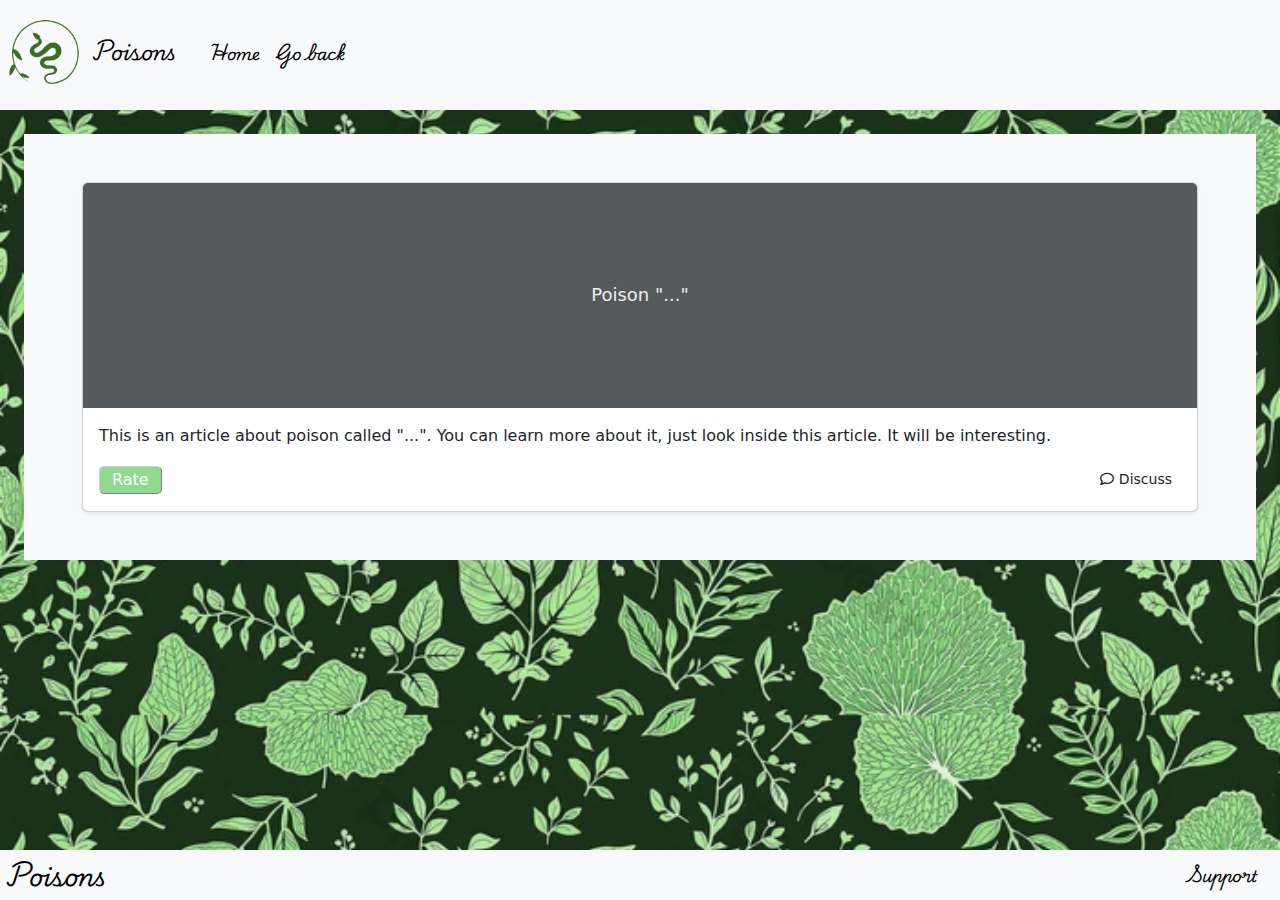
<file: tested/index_two.html>
<!DOCTYPE html>
<html lang="en">
<head>
  <meta charset="UTF-8">
  <meta name="viewport" content="width=device-width, initial-scale=1.0">
  <link rel="stylesheet" href="style.css">
  <link rel="stylesheet" href="https://cdn.jsdelivr.net/npm/bootstrap@5.3.3/dist/css/bootstrap.min.css">
  <link rel="stylesheet" href="https://cdn.jsdelivr.net/npm/bootstrap@5.3.3/dist/js/bootstrap.min.js">
  <link rel="apple-touch-icon" href="pictures/favicon.jpeg" sizes="180x180">
  <link rel="icon" href="pictures/favicon_ico.ico">
  <link rel="stylesheet" href="https://cdn.jsdelivr.net/npm/bootstrap@5.3.3/dist/js/bootstrap.bundle.min.js">
  <link rel="stylesheet" href="https://cdnjs.cloudflare.com/ajax/libs/font-awesome/6.0.0-beta3/css/all.min.css">
  <title>Poison "..."</title>
</head>
<body> 
  <nav class="navbar navbar-expand-lg navbar-light bg-light position-sticky top-0">
    <a class="navbar-brand other" href="#">
      <img src="pictures/favicon.jpeg" width="80" height="80" class="d-inline-block" alt="">
      Poisons</a>
    <button class="navbar-toggler" type="button" data-toggle="collapse" data-target="#navbarSupportedContent" aria-controls="navbarSupportedContent" aria-expanded="True" aria-label="Toggle navigation">
      <span class="navbar-toggler-icon"></span>
    </button>
  
    <div class="collapse navbar-collapse " id="navbarSupportedContent">
      <ul class="navbar-nav mr-auto">
        <li class="nav-item active">
          <a class="nav-link mb-1 other" href="#">Home <span class="sr-only">(current)</span></a>
        </li>
        <li class="nav-item active">
            <a class="nav-link mb-1 other" href="index.html">Go back</a>
        </li>
      </ul>
    </div>
  </nav>

  <div class="py-5 bg-body-tertiary bg-transparent mx-4 my-4">
    <div class="container">
      <div class="col">
        <div class="card shadow-sm">
          <svg class="bd-placeholder-img card-img-top" width="100%" height="225" xmlns="http://www.w3.org/2000/svg" role="img" aria-label="Placeholder: Poison" preserveAspectRatio="xMidYMid slice" focusable="false"><title>Poison_img</title><rect width="100%" height="100%" fill="#55595c"></rect><text x="50%" y="50%" fill="#eceeef" dy=".3em">Poison "..."</text></svg>
          <div class="card-body">
              <p class="card-text">This is an article about poison called "...". You can learn more about it, just look inside this article. It will be interesting.</p>
              <div class="d-flex justify-content-between align-items-center">
                  <button type="button" class="btn-outline-secondary read_btn">
                      <a class="text-decoration-none read" href="index_two.html">Rate</a>
                  </button>
                <a class="btn btn-sm" href="#">
                  <i class="fa-regular fa-comment"></i> Discuss</a>
            </div>
        </div>
      </div>
    </div>
  </div>
</div>

<div class="lowfoot d-flex flex-column flex-md-row align-content-end align-items-center bg-light">
  <a href="/" class="d-flex align-items-center link-body-emphasis text-decoration-none other">
    <span class="fs-4">Poisons</span>
  </a>

  <nav class="d-inline-flex mt-2 mt-md-0 ms-md-auto other">
    <a class="me-3 py-2 link-body-emphasis text-decoration-none other" href="#">Support</a>
  </nav>
</div>


</body>
</html>
</file>
<file: tested/style.css>
@import url('https://fonts.googleapis.com/css2?family=Playwrite+IN:wght@100..400&display=swap');
@import url('https://fonts.googleapis.com/css2?family=Sofia+Sans+Condensed:ital,wght@0,1..1000;1,1..1000&display=swap');

.top{
    position: sticky;
    top: 0;
    background-color:lightgray;
}

a{
    color: white;
    text-decoration: none;
    font-optical-sizing: auto;
    text-align: right;
}

a.read{
    text-decoration: none;
    color: white;
    font-optical-sizing: auto;
    font-style: normal;
    text-align: right;
    padding: 6px;
}

a:hover{
    color:beige
}

a.other{
    color: black;
    font-family: "Playwrite IN", serif;
    font-optical-sizing: auto;
    font-style: normal;
    text-align: right;
    padding: 7px;
}

.Article_block{
    padding: 0px;
    border-radius: 50%;
}

.Article_object{
    background-color: white;
    border-radius: 15px;
    padding-bottom: 10px;
    margin-bottom: 20px;
}

body{
    display: flex;
    flex-direction: column;
    min-height: 100vh;
    margin: 0px;
    background-image: url("./pictures/background.jpeg");
    background-repeat: repeat;
    background-size: contain;
}

.poisons{
    margin-top: 20px;
    margin-bottom: 20px;
    margin-left: 100px;
    margin-right: 100px;
}

.navbar{
    position: fixed;
    width: 100%;
    z-index: 1000;
}

.bd-placeholder-img {
    font-size: 1.125rem;
    text-anchor: middle;
    -webkit-user-select: none;
    -moz-user-select: none;
    user-select: none;
}

.read_btn{
    background-color: rgb(144, 218, 144);
    border-radius: 5px;
    border-width: 1px;
    border-color: lightgrey;
    color: rgb(255, 255, 255);
}

.read_btn:hover{
    background-color: rgb(86, 134, 86);
}

.lowfoot{
    margin-top: auto;

}
</file>
